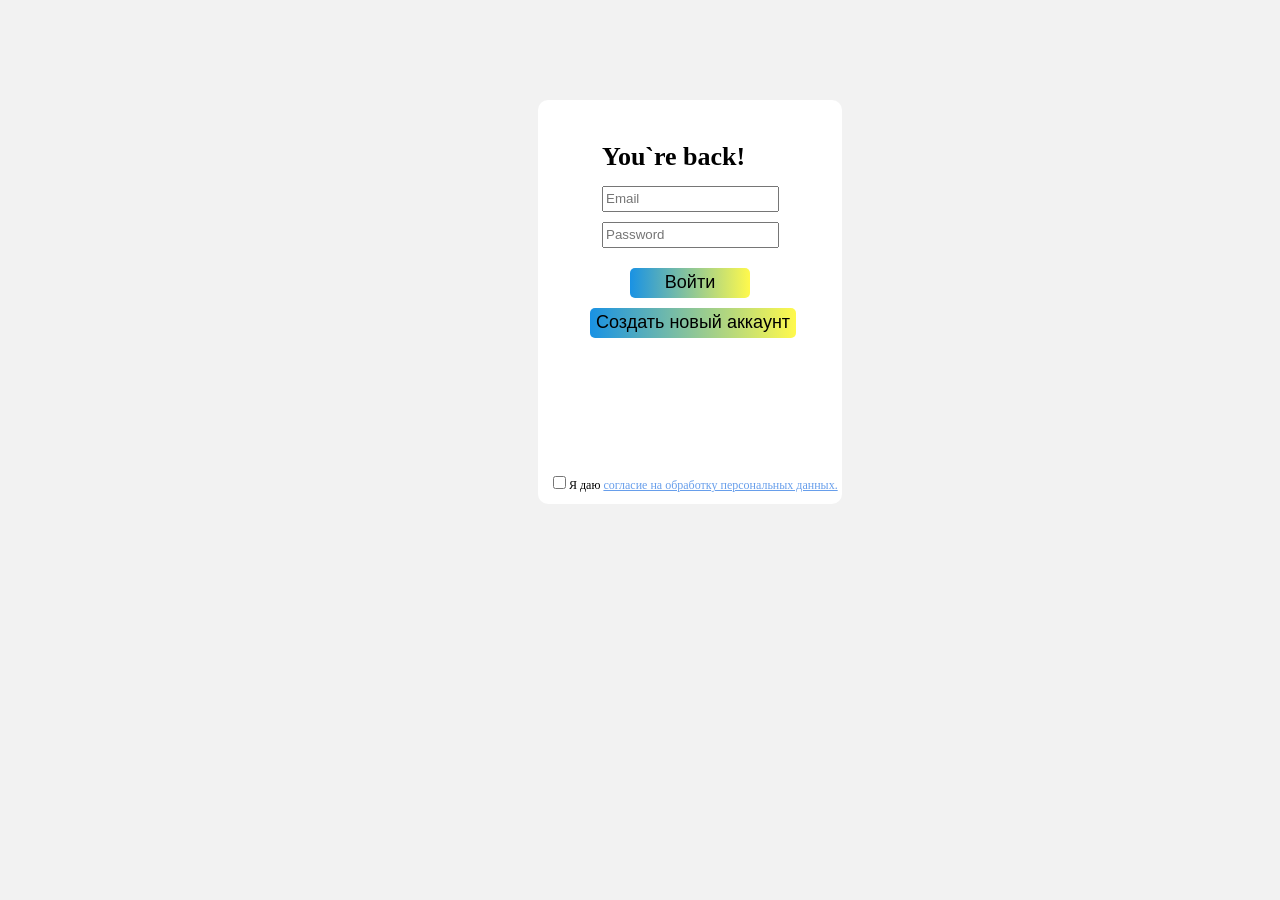
<file: index.html>
<!DOCTYPE html>
<html lang="en">
<head>
    <meta charset="UTF-8">
    <meta http-equiv="X-UA-Compatible" content="IE=edge">
    <meta name="viewport" content="width=device-width, initial-scale=1.0">
    <link rel="stylesheet" href="style.css">
    <title>Document</title>
</head>
<body>
    <div class="registr">
         <div class="main">
            <h1 id="text1">You`re back!</h1>
          <input type="email" id="email" placeholder="Email" >
          <input type="password" id="password" placeholder="Password">
        </div>
        <div class="buttons">  
            <button id="sign"><a href="./main.html" id="main-pere">Войти</a></button>
            <button  id="newRegistr" onclick="location.href ='new-profile.html'">Создать новый аккаунт</button>
        </div>
      
        <div id="politic-conf">
            <form class="text">
                <input type="checkbox" id="politics" value="" />Я даю <a title="Политика конфиденциальности" href="politic-conf.html" target="_blank" id="politic-conf-href">согласие на обработку персональных данных.
                </form>
        </div>
    </div>
</body>
<script src="./script.js"></script>
</html>
</file>
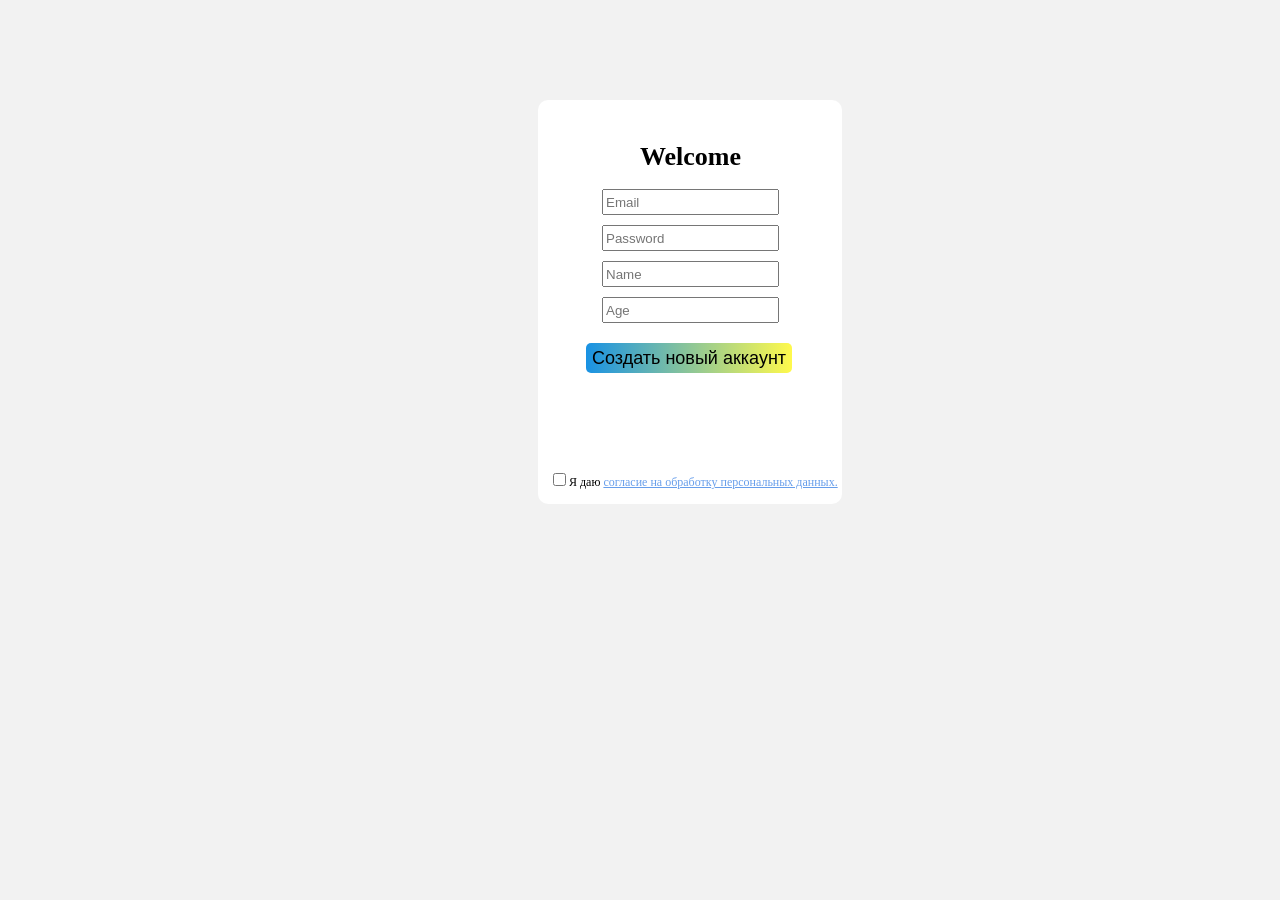
<file: new-profile.html>
<!DOCTYPE html>
<html lang="en">
<head>
    <meta charset="UTF-8">
    <meta http-equiv="X-UA-Compatible" content="IE=edge">
    <meta name="viewport" content="width=device-width, initial-scale=1.0">
    <link rel="stylesheet" href="new-profile.css">
    <title>Document</title>
</head>
<body>
    <div class="registr">
        <div class="main">
            <h1 id="text1">Welcome</h1>
         <input type="email" id="email" placeholder="Email">
         <input type="password" id="password" placeholder="Password">
         <input type="name" id="name.user" placeholder="Name" class="name-user">
         <input type="age" id="age.user" placeholder="Age" class="age-user" >
       </div>
       <div class="buttons">  
            <button id="newRegistr"><a href="./main.html" id="main-pere">Создать новый аккаунт</a></button>
       </div>
       <div id="politic-conf">
        <form class="text">
            <input type="checkbox" id="politics" value="" />Я даю <a title="Политика конфиденциальности" href="politic-conf.html" target="_blank" id="politic-conf-href">согласие на обработку персональных данных.
            </form>
   </div>
   <script src="new-profile.js"></script>
</body>
</html>
</file>
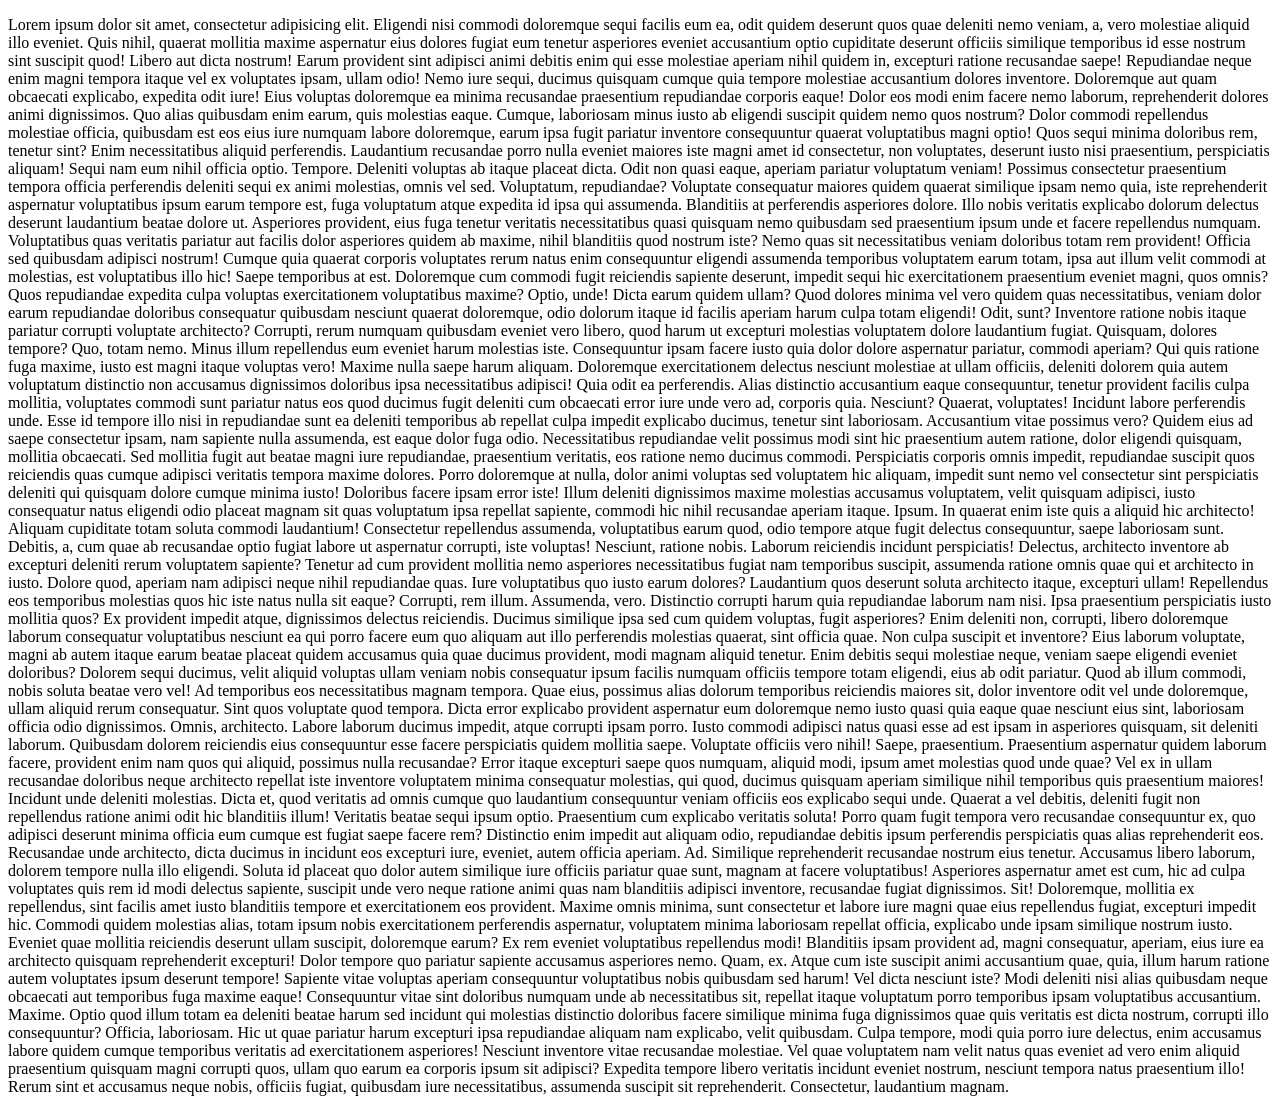
<file: politic-conf.html>
<!DOCTYPE html>
<html lang="en">
<head>
    <meta charset="UTF-8">
    <meta http-equiv="X-UA-Compatible" content="IE=edge">
    <meta name="viewport" content="width=device-width, initial-scale=1.0">
    <title>Document</title>
</head>
<body>
    <p>Lorem ipsum dolor sit amet, consectetur adipisicing elit. Eligendi nisi commodi doloremque sequi facilis eum ea, odit quidem deserunt quos quae deleniti nemo veniam, a, vero molestiae aliquid illo eveniet.
    Quis nihil, quaerat mollitia maxime aspernatur eius dolores fugiat eum tenetur asperiores eveniet accusantium optio cupiditate deserunt officiis similique temporibus id esse nostrum sint suscipit quod! Libero aut dicta nostrum!
    Earum provident sint adipisci animi debitis enim qui esse molestiae aperiam nihil quidem in, excepturi ratione recusandae saepe! Repudiandae neque enim magni tempora itaque vel ex voluptates ipsam, ullam odio!
    Nemo iure sequi, ducimus quisquam cumque quia tempore molestiae accusantium dolores inventore. Doloremque aut quam obcaecati explicabo, expedita odit iure! Eius voluptas doloremque ea minima recusandae praesentium repudiandae corporis eaque!
    Dolor eos modi enim facere nemo laborum, reprehenderit dolores animi dignissimos. Quo alias quibusdam enim earum, quis molestias eaque. Cumque, laboriosam minus iusto ab eligendi suscipit quidem nemo quos nostrum?
    Dolor commodi repellendus molestiae officia, quibusdam est eos eius iure numquam labore doloremque, earum ipsa fugit pariatur inventore consequuntur quaerat voluptatibus magni optio! Quos sequi minima doloribus rem, tenetur sint?
    Enim necessitatibus aliquid perferendis. Laudantium recusandae porro nulla eveniet maiores iste magni amet id consectetur, non voluptates, deserunt iusto nisi praesentium, perspiciatis aliquam! Sequi nam eum nihil officia optio. Tempore.
    Deleniti voluptas ab itaque placeat dicta. Odit non quasi eaque, aperiam pariatur voluptatum veniam! Possimus consectetur praesentium tempora officia perferendis deleniti sequi ex animi molestias, omnis vel sed. Voluptatum, repudiandae?
    Voluptate consequatur maiores quidem quaerat similique ipsam nemo quia, iste reprehenderit aspernatur voluptatibus ipsum earum tempore est, fuga voluptatum atque expedita id ipsa qui assumenda. Blanditiis at perferendis asperiores dolore.
    Illo nobis veritatis explicabo dolorum delectus deserunt laudantium beatae dolore ut. Asperiores provident, eius fuga tenetur veritatis necessitatibus quasi quisquam nemo quibusdam sed praesentium ipsum unde et facere repellendus numquam.
    Voluptatibus quas veritatis pariatur aut facilis dolor asperiores quidem ab maxime, nihil blanditiis quod nostrum iste? Nemo quas sit necessitatibus veniam doloribus totam rem provident! Officia sed quibusdam adipisci nostrum!
    Cumque quia quaerat corporis voluptates rerum natus enim consequuntur eligendi assumenda temporibus voluptatem earum totam, ipsa aut illum velit commodi at molestias, est voluptatibus illo hic! Saepe temporibus at est.
    Doloremque cum commodi fugit reiciendis sapiente deserunt, impedit sequi hic exercitationem praesentium eveniet magni, quos omnis? Quos repudiandae expedita culpa voluptas exercitationem voluptatibus maxime? Optio, unde! Dicta earum quidem ullam?
    Quod dolores minima vel vero quidem quas necessitatibus, veniam dolor earum repudiandae doloribus consequatur quibusdam nesciunt quaerat doloremque, odio dolorum itaque id facilis aperiam harum culpa totam eligendi! Odit, sunt?
    Inventore ratione nobis itaque pariatur corrupti voluptate architecto? Corrupti, rerum numquam quibusdam eveniet vero libero, quod harum ut excepturi molestias voluptatem dolore laudantium fugiat. Quisquam, dolores tempore? Quo, totam nemo.
    Minus illum repellendus eum eveniet harum molestias iste. Consequuntur ipsam facere iusto quia dolor dolore aspernatur pariatur, commodi aperiam? Qui quis ratione fuga maxime, iusto est magni itaque voluptas vero!
    Maxime nulla saepe harum aliquam. Doloremque exercitationem delectus nesciunt molestiae at ullam officiis, deleniti dolorem quia autem voluptatum distinctio non accusamus dignissimos doloribus ipsa necessitatibus adipisci! Quia odit ea perferendis.
    Alias distinctio accusantium eaque consequuntur, tenetur provident facilis culpa mollitia, voluptates commodi sunt pariatur natus eos quod ducimus fugit deleniti cum obcaecati error iure unde vero ad, corporis quia. Nesciunt?
    Quaerat, voluptates! Incidunt labore perferendis unde. Esse id tempore illo nisi in repudiandae sunt ea deleniti temporibus ab repellat culpa impedit explicabo ducimus, tenetur sint laboriosam. Accusantium vitae possimus vero?
    Quidem eius ad saepe consectetur ipsam, nam sapiente nulla assumenda, est eaque dolor fuga odio. Necessitatibus repudiandae velit possimus modi sint hic praesentium autem ratione, dolor eligendi quisquam, mollitia obcaecati.
    Sed mollitia fugit aut beatae magni iure repudiandae, praesentium veritatis, eos ratione nemo ducimus commodi. Perspiciatis corporis omnis impedit, repudiandae suscipit quos reiciendis quas cumque adipisci veritatis tempora maxime dolores.
    Porro doloremque at nulla, dolor animi voluptas sed voluptatem hic aliquam, impedit sunt nemo vel consectetur sint perspiciatis deleniti qui quisquam dolore cumque minima iusto! Doloribus facere ipsam error iste!
    Illum deleniti dignissimos maxime molestias accusamus voluptatem, velit quisquam adipisci, iusto consequatur natus eligendi odio placeat magnam sit quas voluptatum ipsa repellat sapiente, commodi hic nihil recusandae aperiam itaque. Ipsum.
    In quaerat enim iste quis a aliquid hic architecto! Aliquam cupiditate totam soluta commodi laudantium! Consectetur repellendus assumenda, voluptatibus earum quod, odio tempore atque fugit delectus consequuntur, saepe laboriosam sunt.
    Debitis, a, cum quae ab recusandae optio fugiat labore ut aspernatur corrupti, iste voluptas! Nesciunt, ratione nobis. Laborum reiciendis incidunt perspiciatis! Delectus, architecto inventore ab excepturi deleniti rerum voluptatem sapiente?
    Tenetur ad cum provident mollitia nemo asperiores necessitatibus fugiat nam temporibus suscipit, assumenda ratione omnis quae qui et architecto in iusto. Dolore quod, aperiam nam adipisci neque nihil repudiandae quas.
    Iure voluptatibus quo iusto earum dolores? Laudantium quos deserunt soluta architecto itaque, excepturi ullam! Repellendus eos temporibus molestias quos hic iste natus nulla sit eaque? Corrupti, rem illum. Assumenda, vero.
    Distinctio corrupti harum quia repudiandae laborum nam nisi. Ipsa praesentium perspiciatis iusto mollitia quos? Ex provident impedit atque, dignissimos delectus reiciendis. Ducimus similique ipsa sed cum quidem voluptas, fugit asperiores?
    Enim deleniti non, corrupti, libero doloremque laborum consequatur voluptatibus nesciunt ea qui porro facere eum quo aliquam aut illo perferendis molestias quaerat, sint officia quae. Non culpa suscipit et inventore?
    Eius laborum voluptate, magni ab autem itaque earum beatae placeat quidem accusamus quia quae ducimus provident, modi magnam aliquid tenetur. Enim debitis sequi molestiae neque, veniam saepe eligendi eveniet doloribus?
    Dolorem sequi ducimus, velit aliquid voluptas ullam veniam nobis consequatur ipsum facilis numquam officiis tempore totam eligendi, eius ab odit pariatur. Quod ab illum commodi, nobis soluta beatae vero vel!
    Ad temporibus eos necessitatibus magnam tempora. Quae eius, possimus alias dolorum temporibus reiciendis maiores sit, dolor inventore odit vel unde doloremque, ullam aliquid rerum consequatur. Sint quos voluptate quod tempora.
    Dicta error explicabo provident aspernatur eum doloremque nemo iusto quasi quia eaque quae nesciunt eius sint, laboriosam officia odio dignissimos. Omnis, architecto. Labore laborum ducimus impedit, atque corrupti ipsam porro.
    Iusto commodi adipisci natus quasi esse ad est ipsam in asperiores quisquam, sit deleniti laborum. Quibusdam dolorem reiciendis eius consequuntur esse facere perspiciatis quidem mollitia saepe. Voluptate officiis vero nihil!
    Saepe, praesentium. Praesentium aspernatur quidem laborum facere, provident enim nam quos qui aliquid, possimus nulla recusandae? Error itaque excepturi saepe quos numquam, aliquid modi, ipsum amet molestias quod unde quae?
    Vel ex in ullam recusandae doloribus neque architecto repellat iste inventore voluptatem minima consequatur molestias, qui quod, ducimus quisquam aperiam similique nihil temporibus quis praesentium maiores! Incidunt unde deleniti molestias.
    Dicta et, quod veritatis ad omnis cumque quo laudantium consequuntur veniam officiis eos explicabo sequi unde. Quaerat a vel debitis, deleniti fugit non repellendus ratione animi odit hic blanditiis illum!
    Veritatis beatae sequi ipsum optio. Praesentium cum explicabo veritatis soluta! Porro quam fugit tempora vero recusandae consequuntur ex, quo adipisci deserunt minima officia eum cumque est fugiat saepe facere rem?
    Distinctio enim impedit aut aliquam odio, repudiandae debitis ipsum perferendis perspiciatis quas alias reprehenderit eos. Recusandae unde architecto, dicta ducimus in incidunt eos excepturi iure, eveniet, autem officia aperiam. Ad.
    Similique reprehenderit recusandae nostrum eius tenetur. Accusamus libero laborum, dolorem tempore nulla illo eligendi. Soluta id placeat quo dolor autem similique iure officiis pariatur quae sunt, magnam at facere voluptatibus!
    Asperiores aspernatur amet est cum, hic ad culpa voluptates quis rem id modi delectus sapiente, suscipit unde vero neque ratione animi quas nam blanditiis adipisci inventore, recusandae fugiat dignissimos. Sit!
    Doloremque, mollitia ex repellendus, sint facilis amet iusto blanditiis tempore et exercitationem eos provident. Maxime omnis minima, sunt consectetur et labore iure magni quae eius repellendus fugiat, excepturi impedit hic.
    Commodi quidem molestias alias, totam ipsum nobis exercitationem perferendis aspernatur, voluptatem minima laboriosam repellat officia, explicabo unde ipsam similique nostrum iusto. Eveniet quae mollitia reiciendis deserunt ullam suscipit, doloremque earum?
    Ex rem eveniet voluptatibus repellendus modi! Blanditiis ipsam provident ad, magni consequatur, aperiam, eius iure ea architecto quisquam reprehenderit excepturi! Dolor tempore quo pariatur sapiente accusamus asperiores nemo. Quam, ex.
    Atque cum iste suscipit animi accusantium quae, quia, illum harum ratione autem voluptates ipsum deserunt tempore! Sapiente vitae voluptas aperiam consequuntur voluptatibus nobis quibusdam sed harum! Vel dicta nesciunt iste?
    Modi deleniti nisi alias quibusdam neque obcaecati aut temporibus fuga maxime eaque! Consequuntur vitae sint doloribus numquam unde ab necessitatibus sit, repellat itaque voluptatum porro temporibus ipsam voluptatibus accusantium. Maxime.
    Optio quod illum totam ea deleniti beatae harum sed incidunt qui molestias distinctio doloribus facere similique minima fuga dignissimos quae quis veritatis est dicta nostrum, corrupti illo consequuntur? Officia, laboriosam.
    Hic ut quae pariatur harum excepturi ipsa repudiandae aliquam nam explicabo, velit quibusdam. Culpa tempore, modi quia porro iure delectus, enim accusamus labore quidem cumque temporibus veritatis ad exercitationem asperiores!
    Nesciunt inventore vitae recusandae molestiae. Vel quae voluptatem nam velit natus quas eveniet ad vero enim aliquid praesentium quisquam magni corrupti quos, ullam quo earum ea corporis ipsum sit adipisci?
    Expedita tempore libero veritatis incidunt eveniet nostrum, nesciunt tempora natus praesentium illo! Rerum sint et accusamus neque nobis, officiis fugiat, quibusdam iure necessitatibus, assumenda suscipit sit reprehenderit. Consectetur, laudantium magnam.</p>
</body>
</html>
</file>
<file: style.css>
body
{
background-color: #f2f2f2;
}
#text1
{
    font-size: 26px;
    font-family: Georgia, 'Times New Roman', Times, serif;
}
#email
{

    height: 20px;
    margin-bottom: 10px;
    margin-top: -10px;
    
}
#password
{
    
    height: 20px;
}
.main 
{
    margin-top:40px;
    margin-left: 62px;
   
    width: min-content;
   height: min-content;
      
}

.registr
{
    border-radius: 10px;
    margin-top: 100px;
    margin-left: 530px;
    width: 300px;
    height: 400px;
    border: 2px solid #ffffff;
   background-color: rgb(255, 255, 255);
   
}
#sign
{
    font-size: la;
    font-size: 18px;
    font-family: Verdana, Geneva, Tahoma, sans-serif;
    margin-bottom: 10px;
    margin-left: 20px;
    width: 120px;
    height: 30px;
    cursor: pointer;
    border: 1px;
    border-radius: 5px;
    background: linear-gradient(to left, #1992e4,
    #fff94c, #1992e4);
    text-decoration: none;
    background-size: 200%;
    transition: 0.5s;

}
#sign:hover {
    background-position: right;
}

#newRegistr
{
    font-size: 18px;
    cursor: pointer;
    width: max-content;
    height: 30px;
    border: 1px;
    border-radius: 5px;
     background: linear-gradient(to left, #1992e4,
    #fff94c, #1992e4);
    text-decoration: none;
     background-size: 200%;
     transition: 0.5s;
    margin-left: -20px;
   
}
#newRegistr:hover {
        background-position: right;
    }
.buttons
{ 
   
    margin-top: 20px;
    margin-left: 70px;
    width: min-content;
    height: min-content;
}
#politic-conf
{
    margin-top: 140px;
}
.text 
{
    font-size: 12px;
}
#politics
{ 
    
    margin-top: -18px;
    margin-left: 13px;
}
#politic-conf-href
{
    color: rgb(103, 158, 235);
    
}
#main-pere
{
    color: black;
    text-decoration: none;
}
@media 
(max-width: 475px) {
    .registr
    {
     margin-left: 70px;
    }

}
@media (max-width: 375px) {

    .registr
    {
        width: 200px ;
    
        margin-top: 0px;
        margin-left: 80px;
    }
    #email
    {
        width: 80px;
    }
    #password
    {
        width: 80px;
    }
    
    #sign
    {
        width: 60px;
        font-size: 14px;
        margin-left: -0px;
    }
    #newRegistr
    {
        width: 120px;
        font-size: 14px;
    }
    #politic-conf
{
    margin-top: 100px;
}
}
</file>
<file: new-profile.css>
body
{
background-color: #f2f2f2;
}
#text1
{
    display: flex;
    justify-content: center;
    font-size: 26px;
    font-family: Georgia, 'Times New Roman', Times, serif;
}
#email
{

    height: 20px;
    margin-bottom: 10px;
    margin-top: 0px;
    
}
#password
{
     margin-bottom: 10px;
    height: 20px;
}
.name-user
{
    height: 20px;
 /* margin-bottom: 10px; */
}
.age-user
{
    margin-top: 10px;
    height: 20px;
   /* margin-top: 10px; */
}
.main 
{
    margin-top:40px;
    margin-left: 62px;
   
    width: min-content;
   height: max-content;
      
}

.registr
{
    border-radius: 10px;
    margin-top: 100px;
    margin-left: 530px;
    width: 300px;
    height: 400px;
    border: 2px solid #fff;
    background-color: #fff;
}
#newRegistr
{ 
    font-size: 18px;
    cursor: pointer;
    width: max-content;
    height: 30px;
    border: 1px;
    border-radius: 5px;
     background: linear-gradient(to left, #1992e4,
    #fff94c, #1992e4);
    text-decoration: none;
     background-size: 200%;
     transition: 0.5s;
    margin-left: -24px;
   
}
#newRegistr:hover {
        background-position: right;
    }
    
.buttons
{ 
   
    margin-top: 20px;
    margin-left: 70px;
    width: min-content;
    height: min-content;
}
#politic-conf
{
    margin-top: 100px;
}
.text 
{
    font-size: 12px;
}
#politics
{ 
    
    margin-top: 0px;
    margin-left: 13px;
}
#politic-conf-href
{
    color: rgb(103, 158, 235);
    
}
#main-pere
{
    color: black;
    text-decoration: none;
}
@media 
(max-width: 475px) {
    .registr
    {
     margin-left: 70px;
    }

}
@media (max-width: 375px) {

    .registr
    {
        width: 200px ;
    
        margin-top: 0px;
        margin-left: 80px;
    }
    #email
    {
        width: 80px;
    }
    #password
    {
        width: 80px;
    }
    .name-user
    {
        width: 80px;

    }
    .age-user
    {
        width: 80px;
    }
    #sign
    {
        width: 60px;
        font-size: 14px;
        margin-left: -0px;
    }
    #newRegistr
    {
        width: 120px;
        font-size: 14px;
    }
    #politic-conf
{
    margin-top: 100px;
}
#text1
{
    margin-left: -18px;
}
}
</file>
